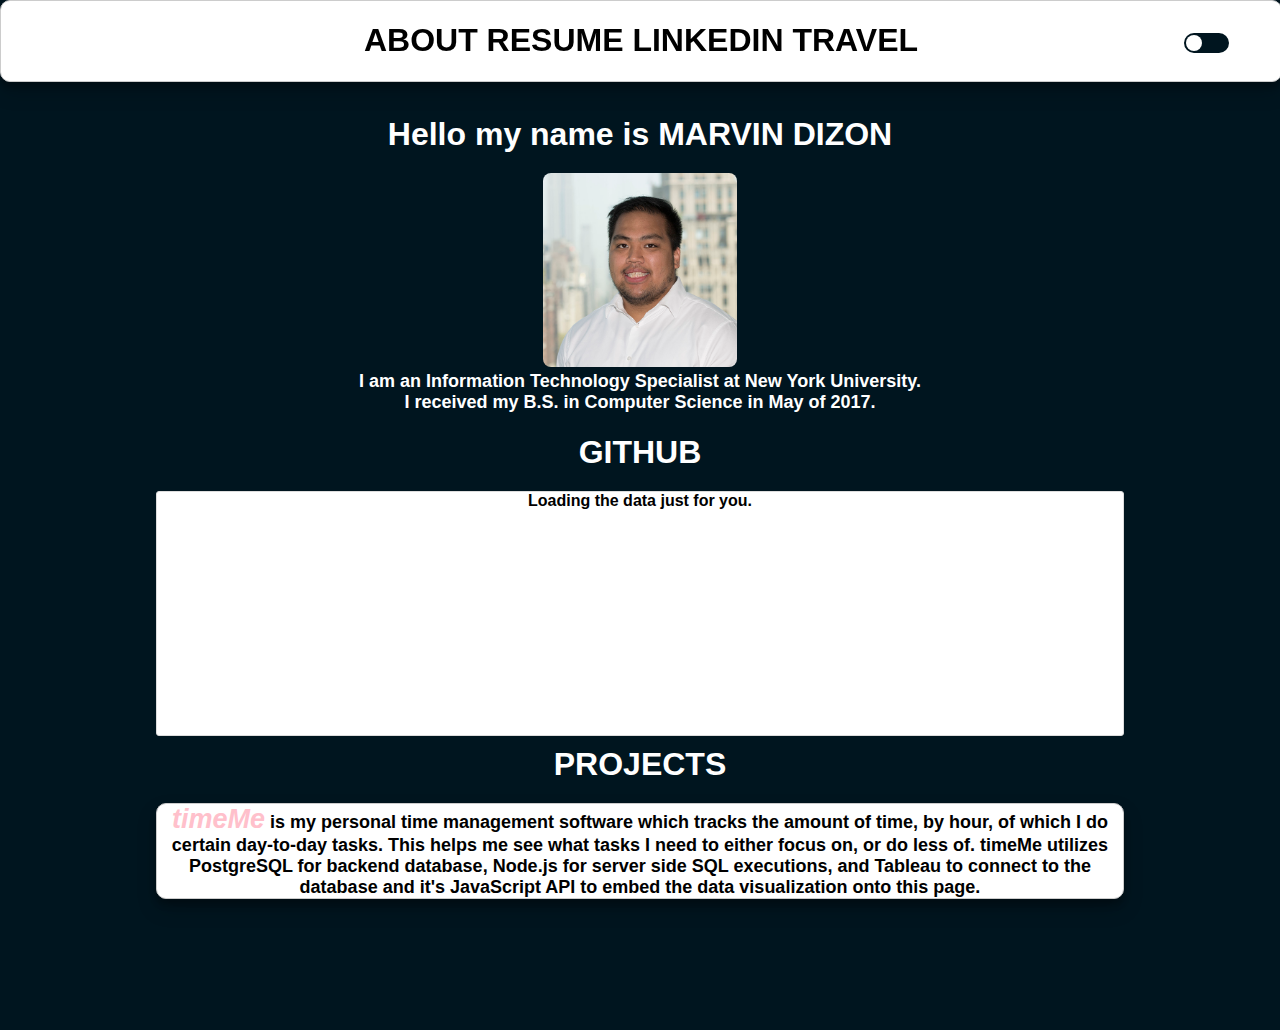
<file: index.html>
<!DOCTYPE html>
<html>
	<head>
		<link rel="stylesheet" href="mystyle.css">
		<title>Marvin Dizon</title>
	</head>

	<script src="https://public.tableau.com/javascripts/api/tableau-2.min.js"></script>
	<script type="text/javascript">
		function initViz() {
			var containerDiv = document.getElementById("vizContainer"),
			url = "https://public.tableau.com/views/myTime/Sheet1?:embed=y&:display_count=yes&publish=yes&:origin=viz_share_link";
			var viz = new tableau.Viz(containerDiv, url);
		}
	</script>


	<body onload="initViz();">
		<div class="header">
		<div class="toggle"></div>

		<h1>
			<a href="index.html"> ABOUT </a>
			<a href="Marvin Dizon Resume.pdf" download> RESUME </a>
			<a href="https://www.linkedin.com/in/marvin-dizon-47a614126/" target="_blank"> LINKEDIN </a>
			<a href="travel.html"> TRAVEL</a>
		</h1>
		</div>
		<div class="content">

		<div class="main">
		<h1> Hello my name is MARVIN DIZON</h1>
		<img src="Images\marvin-dizon.jpg" alt="Marvin Dizon Face Pic" style="width:20%;height:20%;">
		<p>I am an Information Technology Specialist at New York University.<br>
			I received my B.S. in Computer Science in May of 2017.<br><br>
		</p>
		
		<!-- Prepare a container for your calendar. -->
		<script
		src="github-calendar.min.js"></script>
		<!-- Optionally, include the theme (if you don't want to struggle to write the CSS) -->
		<link
		rel="stylesheet"
		href="github-calendar-responsive.css"
		/>
		<!-- Prepare a container for your calendar. -->
		<h1> GITHUB </h1>
		<div class="calendar">
		<!-- Loading stuff -->
		Loading the data just for you.
		</div>
		<script>
		new GitHubCalendar(".calendar", "mar-diz");
		</script>
		<h1 style="text-align:center;padding-top: 10px;"> PROJECTS</h1>

			<p class ="project1" style="color: black !important;"> <em style="color:
			pink;font-size: 150%"> timeMe</em>
			is my personal time management software which tracks the amount of
			time, by hour, of which I do certain day-to-day tasks. This helps me see
			what tasks I need to either focus on, or do less of. timeMe utilizes
			PostgreSQL for backend database, Node.js for server side SQL executions, and Tableau to connect to the
			database and it's JavaScript API to embed the data visualization onto this page.

		
		</p>
		<div id="vizContainer" style="padding-top: 15px;"></div>

		</div>
		</div>
		<!-- Using Jquery for night mode -->
		<script src="https://code.jquery.com/jquery-3.3.1.js"></script>
		<script type="text/javascript">
    	$(document).ready(function(){
        	$('.toggle').click(function(){
            	$('.toggle').toggleClass('active')
            	$('body').toggleClass('night')
        	})
    	})
		</script>

	</body>
</html>
</file>
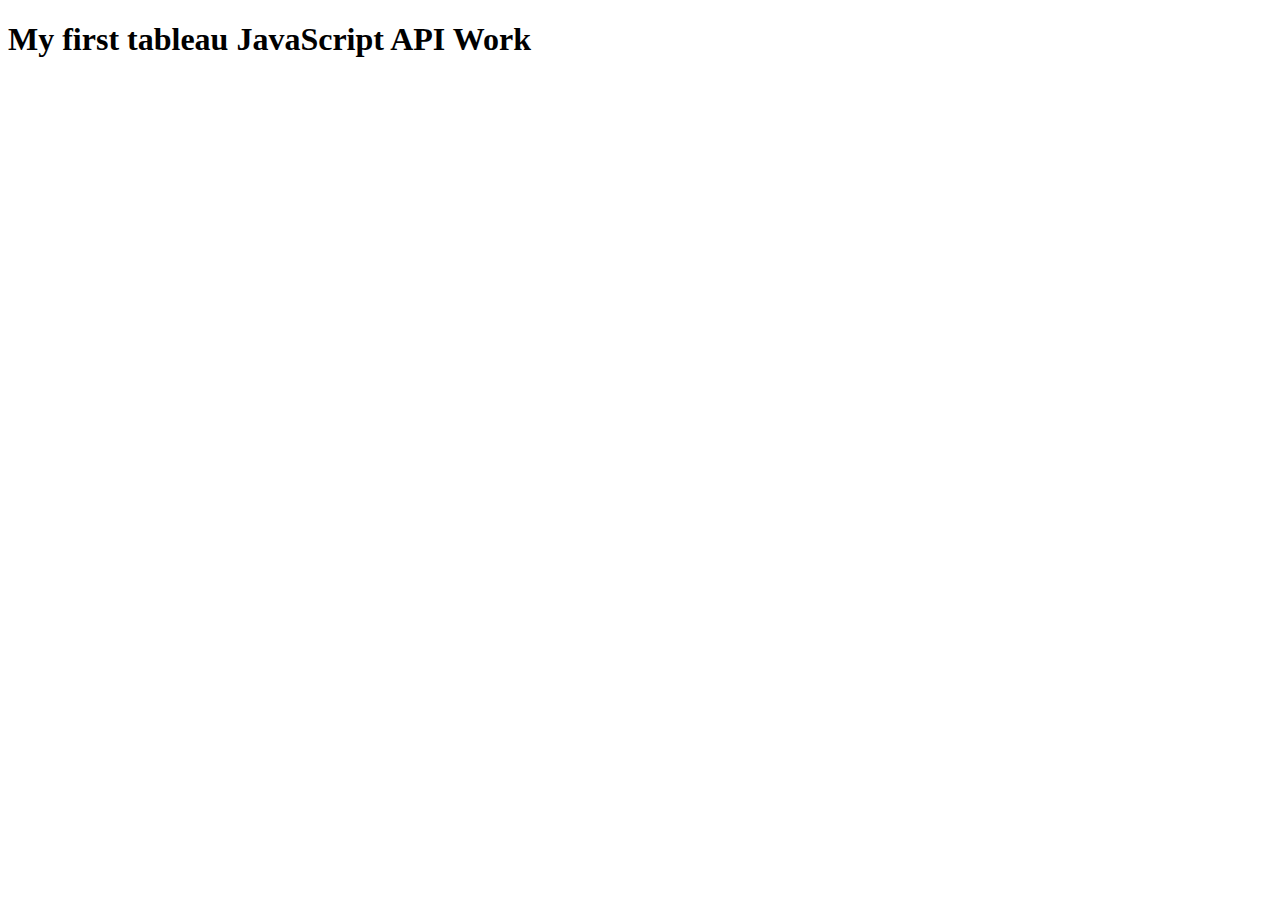
<file: myTime.html>
<!DOCTYPE html>
<html>
<head>
  <script src="https://public.tableau.com/javascripts/api/tableau-2.min.js"></script>
  <script type="text/javascript">
    function initViz() {
      var containerDiv = document.getElementById("vizContainer"),
      url = "https://public.tableau.com/views/myTime/Sheet1?:embed=y&:display_count=yes&publish=yes&:origin=viz_share_link";
      var viz = new tableau.Viz(containerDiv, url);
    }
  </script>
</head>
<body style="font-family: Nunito" onload="initViz();">
  <h1> My first tableau JavaScript API Work</h1>
  <div id="vizContainer"></div>

</body>
</html>
</file>
<file: mystyle.css>
body{
		overflow: auto;
		font-family: "Verdana", Sans-serif;
		font-weight: bold;
		background-color: #00151f;
	}

h1{
	text-align: center;
}

form { 
    border:	1px solid #ccc;
	border-radius: 10px;
	background-color: white;
	color:black;
    box-shadow: 0 10px 20px rgba(0,0,0,0.19), 0 6px 6px rgba(0,0,0,0.23);
          
        
}
input{
    width: 100%;
    padding: 12px 20px;
    margin: 8px 0;
    box-sizing: border-box;
    border: 2px solid rgba(0, 21, 19);
    border-radius: 4px;
}

.header{
	position: fixed;
	border:	1px solid #ccc;
	border-radius: 10px;
	top:0px;
	left: 0px;
	right:0px;
	width: 100%;
	background-color: white;
	box-shadow: 0 10px 20px rgba(0,0,0,0.19), 0 6px 6px rgba(0,0,0,0.23);
}
.project1{
	border:	1px solid #ccc;
	border-radius: 10px;
	background-color: white;
	color:black;
	box-shadow: 0 10px 20px rgba(0,0,0,0.19), 0 6px 6px rgba(0,0,0,0.23);
}

.main{
	text-align: center;
	padding: 16px;
    margin-top: 30px;
}
a{
	/* inherits the previous color - basically removes when you hyperlink something and turns to blue with underlines*/
	color: inherit;
	text-decoration: none;
	text-align: center;
}
/* does something when hover'd over */
a:hover{
	text-shadow:.5px .5px black;
}
img{
	border-radius:8px;
	width:50%;
	height:50%;
}


/* Night Mode  */

body.night
{
		background: #fff;
    /* background: #00151f; */
}

.toggle
{
    position: absolute;
    top: 30px;
    right: 50px;
    background: #00151f;
    border: 2px solid #fff;
    width: 45px;
    height: 20px;
    cursor: pointer;
    border-radius: 20px;
    transition: 0.5s;
}
.toggle.active
{
    background: #fff;
    border: 2px solid #00151f;
}
.toggle:before
{
    content: '';
    position: absolute;
    top: 2px;
    left: 2px;
    width: 16px;
    height: 16px;
    background: #fff;
    border-radius: 50%;
    transition: 0.5s;
}
.toggle.active:before
{
    left: 27px;
    background: #00151f;
}
.content
{
    margin: 100px auto;
    width: 1000px;
}
.content h1
{
    margin: 0 0 20px;
    padding: 0;
    color: #fff;
    transition: 0.5s;
}
.content p
{
    margin: 0;
    padding: 0;
    color: #fff;
    transition: 0.5s;
    font-size: 18px;
}
body.night .content h1,
body.night .content p
{
    color: #00151f;
}
</file>
<file: github-calendar-responsive.css>
.calendar {
    font-family: Helvetica, arial;
    border: 1px solid #DDDDDD;
    border-radius: 3px;
    min-height: 243px;
    text-align: center;
    margin: 0 auto;
    background-color: white;
}

.calendar-graph text.wday,
.calendar-graph text.month {
    font-size: 10px;
    fill: black;
}

.contrib-legend {
    text-align: right;
    padding: 0 14px 10px 0;
    display: inline-block;
    float: right;
}

.contrib-legend .legend {
    display: inline-block;
    list-style: none;
    margin: 0 5px;
    position: relative;
    bottom: -1px;
    padding: 0;
}

.contrib-legend .legend li {
    display: inline-block;
    width: 10px;
    height: 10px;
}

.text-small {
    font-size: 12px;
    color: #767676;
}

.calendar-graph {
    padding: 5px 0 0;
    text-align: center;
}

.contrib-column {
    padding: 15px 0;
    text-align: center;
    border-left: 1px solid #ddd;
    border-top: 1px solid #ddd;
    font-size: 11px;
}

.contrib-column-first {
    border-left: 0;
}

.table-column {
    display: table-cell;
    width: 1%;
    padding-right: 10px;
    padding-left: 10px;
    vertical-align: top;
}

.contrib-number {
    font-weight: 300;
    line-height: 1.3em;
    font-size: 24px;
    display: block;
    color: #333;
}

.calendar img.spinner {
    width: 70px;
    margin-top: 50px;
    min-height: 70px;
}

.monospace {
    text-align: center;
    color: #000;
    font-family: monospace;
}

.monospace a {
    color: #1D75AB;
    text-decoration: none;
}

.contrib-footer {
    font-size: 11px;
    padding: 0 10px 12px;
    text-align: left;
    width: 100%;
    box-sizing: border-box;
    height: 26px;
}

.left.text-muted {
    float: left;
    margin-left: 9px;
    color: #767676;
}
.left.text-muted a {
    color: #4078c0;
    text-decoration: none;
}
.left.text-muted a:hover,
.monospace a:hover {
    text-decoration: underline;
}

h2.f4.text-normal.mb-3 {
    display: none;
}

.float-left.text-gray {
    float: left;
}
#user-activity-overview{
    display:none;
}
</file>
